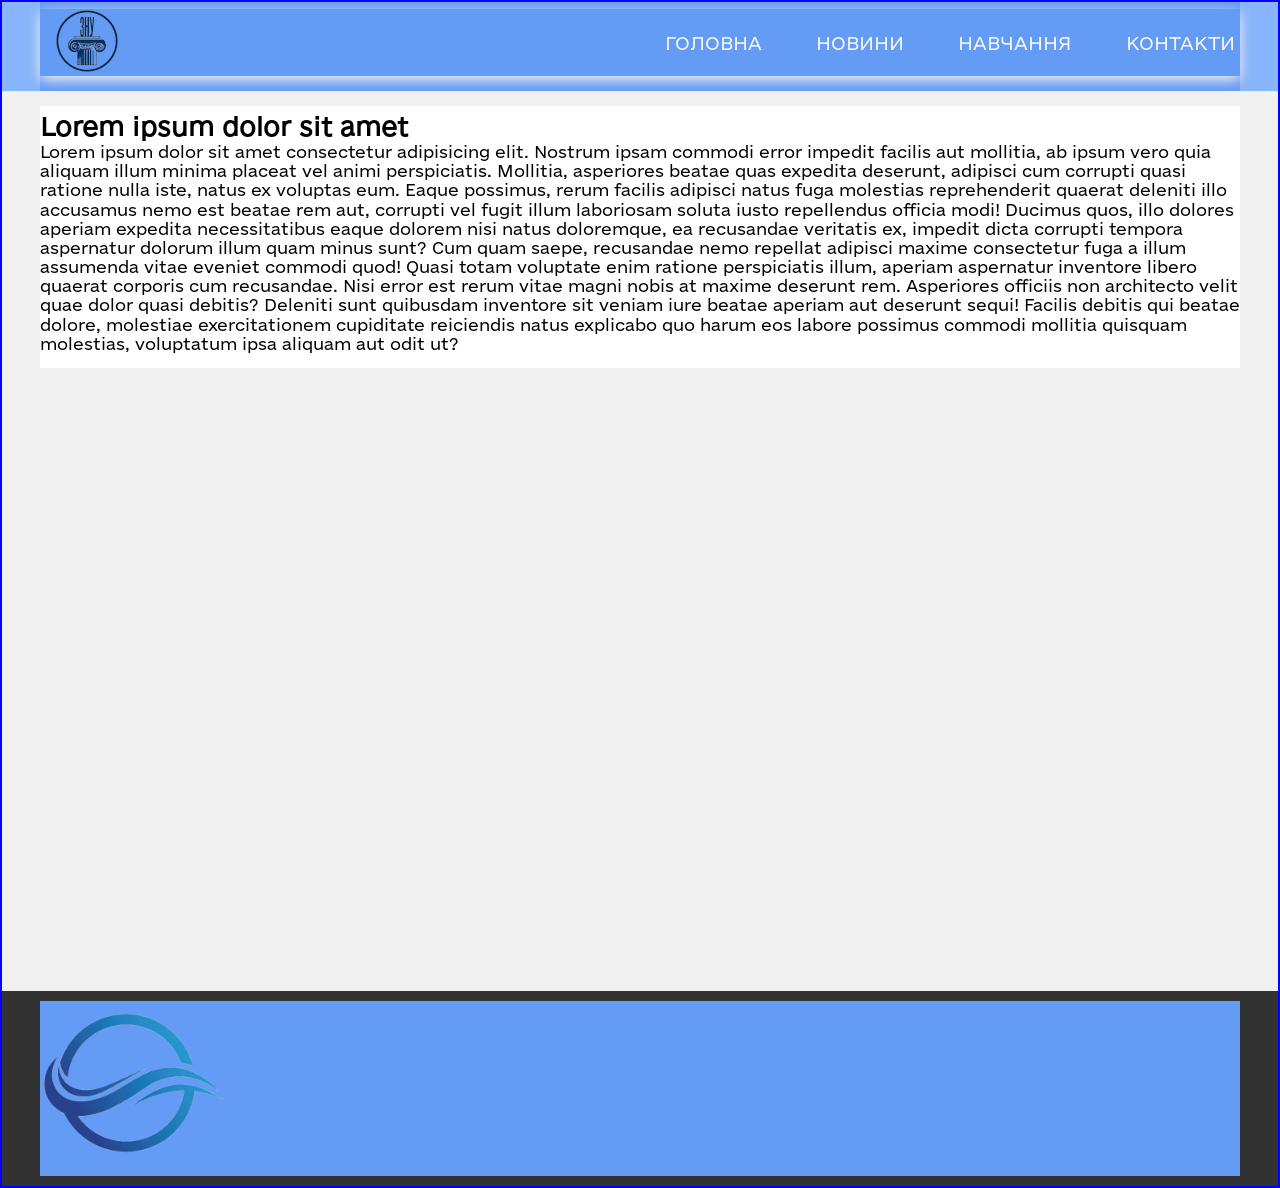
<file: index.html>
<!DOCTYPE html>
<html lang="en">

<head>
    <meta charset="UTF-8">
    <meta name="viewport" content="width=device-width, initial-scale=1.0">
    <title>Website</title>
    <link rel="shortcut icon" href="./image/favicon.ico" type="image/x-icon">
    <link rel="stylesheet" href="./css/main.css">
</head>

<body>
    <header class="header">
        <div class="wrapper">

            <div class="header__wrapper">

                <div class="wrapper__logo">
                    <a href="/" class="wrapper__logo-link">
                        <img src="./image/logo-znu-01.png" alt="logo" class="wrapper__logo-pic">
                    </a>
                </div>

                <nav class="header__nav">
                    <ul class="header__list-menu">
                        <li class="header__item">
                            <a href="./index.html" class="header__link">Головна</a>
                        </li>
                        <li class="header__item">
                            <a href="./news.html" class="header__link">Новини</a>
                        </li>
                         <li class="header__item">
                            <a href="./education.html" class="header__link">Навчання</a>
                        </li>
                        <li class="header__item">
                            <a href="./contacts.html" class="header__link">Контакти</a>
                        </li>
                    </ul>
                </nav>

            </div>
        </div>
    </header>

    <main class="main">
        <section class="intro">
            <div class="wrapper">
                <h1>Lorem ipsum dolor sit amet</h1>
                <p>Lorem ipsum dolor sit amet consectetur adipisicing elit. Nostrum ipsam commodi error impedit facilis
                    aut
                    mollitia, ab ipsum vero quia aliquam illum minima placeat vel animi perspiciatis. Mollitia,
                    asperiores
                    beatae quas expedita deserunt, adipisci cum corrupti quasi ratione nulla iste, natus ex voluptas
                    eum.
                    Eaque possimus, rerum facilis adipisci natus fuga molestias reprehenderit quaerat deleniti illo
                    accusamus nemo est beatae rem aut, corrupti vel fugit illum laboriosam soluta iusto repellendus
                    officia
                    modi! Ducimus quos, illo dolores aperiam expedita necessitatibus eaque dolorem nisi natus
                    doloremque, ea
                    recusandae veritatis ex, impedit dicta corrupti tempora aspernatur dolorum illum quam minus sunt?
                    Cum
                    quam saepe, recusandae nemo repellat adipisci maxime consectetur fuga a illum assumenda vitae
                    eveniet
                    commodi quod! Quasi totam voluptate enim ratione perspiciatis illum, aperiam aspernatur inventore
                    libero
                    quaerat corporis cum recusandae. Nisi error est rerum vitae magni nobis at maxime deserunt rem.
                    Asperiores officiis non architecto velit quae dolor quasi debitis? Deleniti sunt quibusdam inventore
                    sit
                    veniam iure beatae aperiam aut deserunt sequi! Facilis debitis qui beatae dolore, molestiae
                    exercitationem cupiditate reiciendis natus explicabo quo harum eos labore possimus commodi mollitia
                    quisquam molestias, voluptatum ipsa aliquam aut odit ut?
                <p>
            </div>
        </section>
    </main>

    <footer class="footer">
        <div class="wrapper">
            <div class="footer__item">
                <div class="footer__logo">
                    <img src="./image/logo-footer.png" alt="footer__logo-pic" class="footer__logo-pic">
                </div>

            </div>
        </div>
    </footer>

</body>

</html>
</file>
<file: css/main.css>
@charset "UTF-8";
/* @import "./blocks/reset";
@import "./blocks/fonts";
@import "./blocks/menu";
@import "./blocks/main_site"; */
html {
  box-sizing: border-box;
}

*,
*::before,
*::after {
  box-sizing: inherit;
}

* {
  margin: 0;
  padding: 0;
}

body {
  min-height: 100vh;
  position: relative;
  font-family: "e-Ukraine-Light";
  /* font-size: normal; */
  line-height: 1.2;
  background-color: rgb(240, 240, 240);
  color: black;
  border: 2px solid blue;
}

@font-face {
  font-family: "e-Ukraine-Light";
  src: url(../../fonts/e-Ukraine-Light.otf);
  font-style: normal;
}
@font-face {
  font-family: "e-Ukraine-Medium";
  src: url(../../fonts/e-Ukraine-Medium.otf);
  font-style: normal;
}
@font-face {
  font-family: "e-Ukraine-Regular";
  src: url(../../fonts/e-Ukraine-Regular.otf);
  font-style: normal;
}
.header {
  background-color: rgb(135, 180, 250);
  position: sticky;
  top: 0;
  left: 0;
  width: 100%;
}

.wrapper {
  max-width: 1200px;
  min-width: 320px;
  margin: 0 auto;
  background-color: rgb(100, 155, 245);
  padding-top: 7px;
  padding-bottom: 15px;
}

.header__wrapper {
  display: flex;
  flex-wrap: wrap;
  align-items: center;
  justify-content: space-between;
  box-shadow: 0 4px 12px rgba(250, 243, 243, 0.972);
  padding-left: 15px;
}
@media (min-width: 320px) and (max-width: 599.98px) {
  .header__wrapper {
    display: flex;
    justify-content: center;
  }
  .header__wrapper .wrapper__logo-pic {
    display: none;
  }
  .header__wrapper .wrapper__logo {
    display: none;
  }
}

.header__list-menu {
  display: flex;
  flex-wrap: wrap;
  list-style-type: none;
}
@media (min-width: 320px) and (max-width: 599.98px) {
  .header__list-menu {
    display: flex;
    height: auto;
    flex-direction: column;
    justify-content: center;
    align-items: center;
  }
  .header__list-menu .header__item {
    margin-right: 0px;
  }
}
.header__list-menu li {
  display: inline-flex;
}
.header__list-menu li a {
  display: block;
  text-decoration: none;
  position: relative;
  color: whitesmoke;
  padding: 5px 5px 5px 5px;
  text-transform: uppercase;
}
.header__list-menu li a:active {
  color: rgb(246, 10, 246);
}
.header__list-menu li a::before {
  content: "";
  position: absolute;
  top: 100%;
  left: 0;
  width: 0;
  height: 2px;
  background: rgb(246, 10, 246);
  transition: 0.4s;
}
.header__list-menu li a:hover::before {
  width: 100%;
}

/* Відступ меню */
.header__item {
  margin-right: 44px;
}

/* Обнуляємо правий зовнішній відступ у меню у останнього елемента */
.header__item:last-child {
  margin-right: 0px;
}

.header__link {
  font-size: 18px;
  line-height: 24px;
  color: whitesmoke;
  text-decoration: none;
}

.main .wrapper {
  background-color: rgb(255, 255, 255);
}

.intro {
  min-height: 100vh;
  /* border: 2px solid red; */
  /* background: url("../../image/fon.png");
  background-size: cover; */
  padding-top: 15px;
}

.footer {
  background: rgb(50, 50, 50);
  padding: 10px 0;
}

.footer__logo-pic {
  height: 150px;
}/*# sourceMappingURL=main.css.map */
</file>
